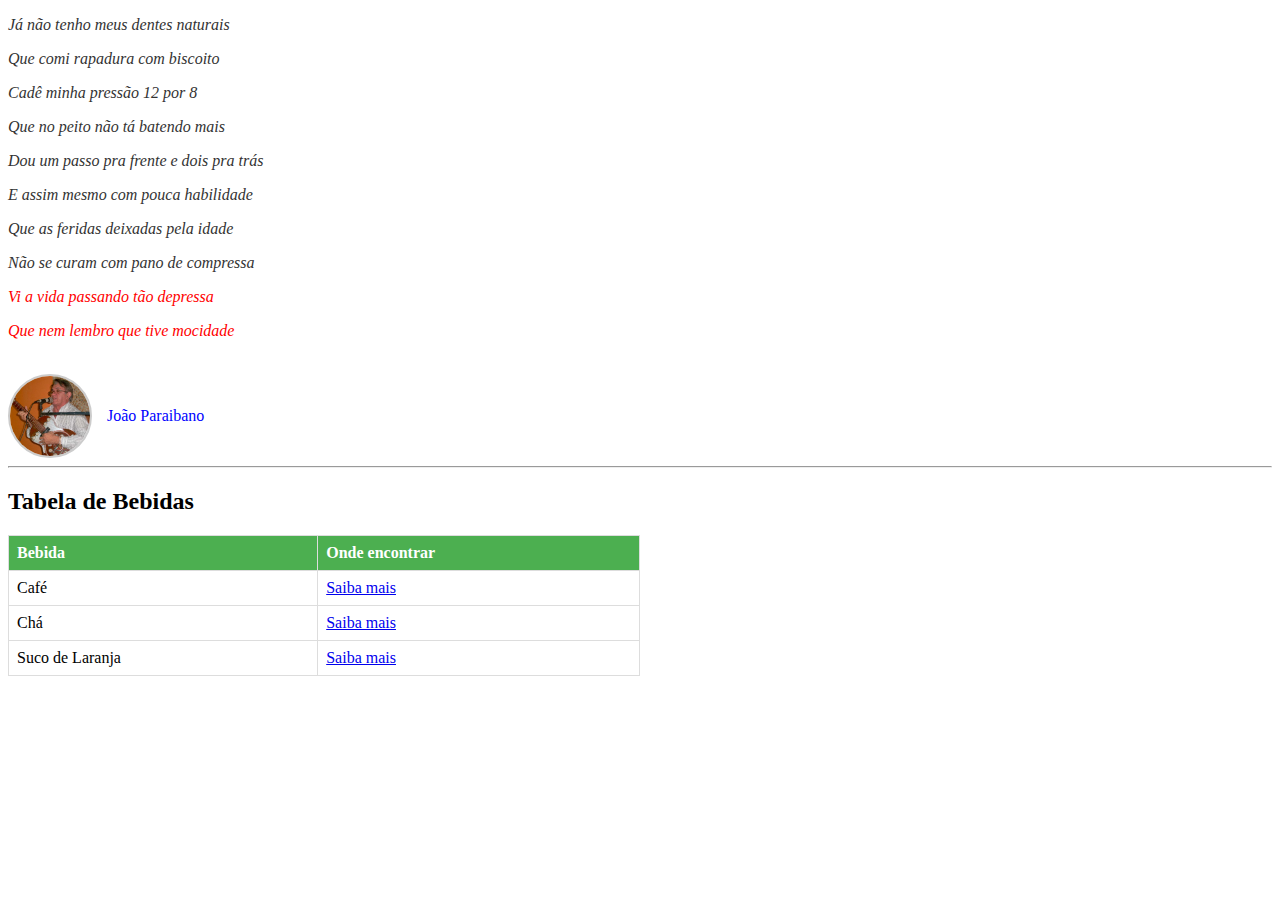
<file: receita2/index.html>
<!DOCTYPE html>
<html>
<head>
    <title>Poema de João Paraibano</title>
    <link href="estilo.css" rel="stylesheet">
</head>
<body>

    <p class="verso">Já não tenho meus dentes naturais</p>
    <p class="verso">Que comi rapadura com biscoito</p>
    <p class="verso">Cadê minha pressão 12 por 8</p>
    <p class="verso">Que no peito não tá batendo mais</p>
    <p class="verso">Dou um passo pra frente e dois pra trás</p>
    <p class="verso">E assim mesmo com pouca habilidade</p>
    <p class="verso">Que as feridas deixadas pela idade</p>
    <p class="verso">Não se curam com pano de compressa</p>
    <p class="mote">Vi a vida passando tão depressa</p>
    <p class="mote">Que nem lembro que tive mocidade</p>
    <br/>

    <div class="poeta">
        <img src="Repente_Joao-Paraibano.jpg" alt="Foto de João Paraibano">
        <p>
            <a class="link-poeta" href="https://www.google.com/search?q=Jo%C3%A3o+Paraibano" target="_blank">João Paraibano</a>
        </p>
    </div>

    <hr>

    <h2>Tabela de Bebidas</h2>
    <table>
        <thead>
            <tr>
                <th>Bebida</th>
                <th>Onde encontrar</th>
            </tr>
        </thead>
        <tbody>
            <tr>
                <td>Café</td>
                <td><a href="https://pt.wikipedia.org/wiki/Caf%C3%A9" target="_blank">Saiba mais</a></td>
            </tr>
            <tr>
                <td>Chá</td>
                <td><a href="https://pt.wikipedia.org/wiki/Ch%C3%A1" target="_blank">Saiba mais</a></td>
            </tr>
            <tr>
                <td>Suco de Laranja</td>
                <td><a href="https://pt.wikipedia.org/wiki/Suco_de_laranja" target="_blank">Saiba mais</a></td>
            </tr>
        </tbody>
    </table>

</body>
</html>
</file>
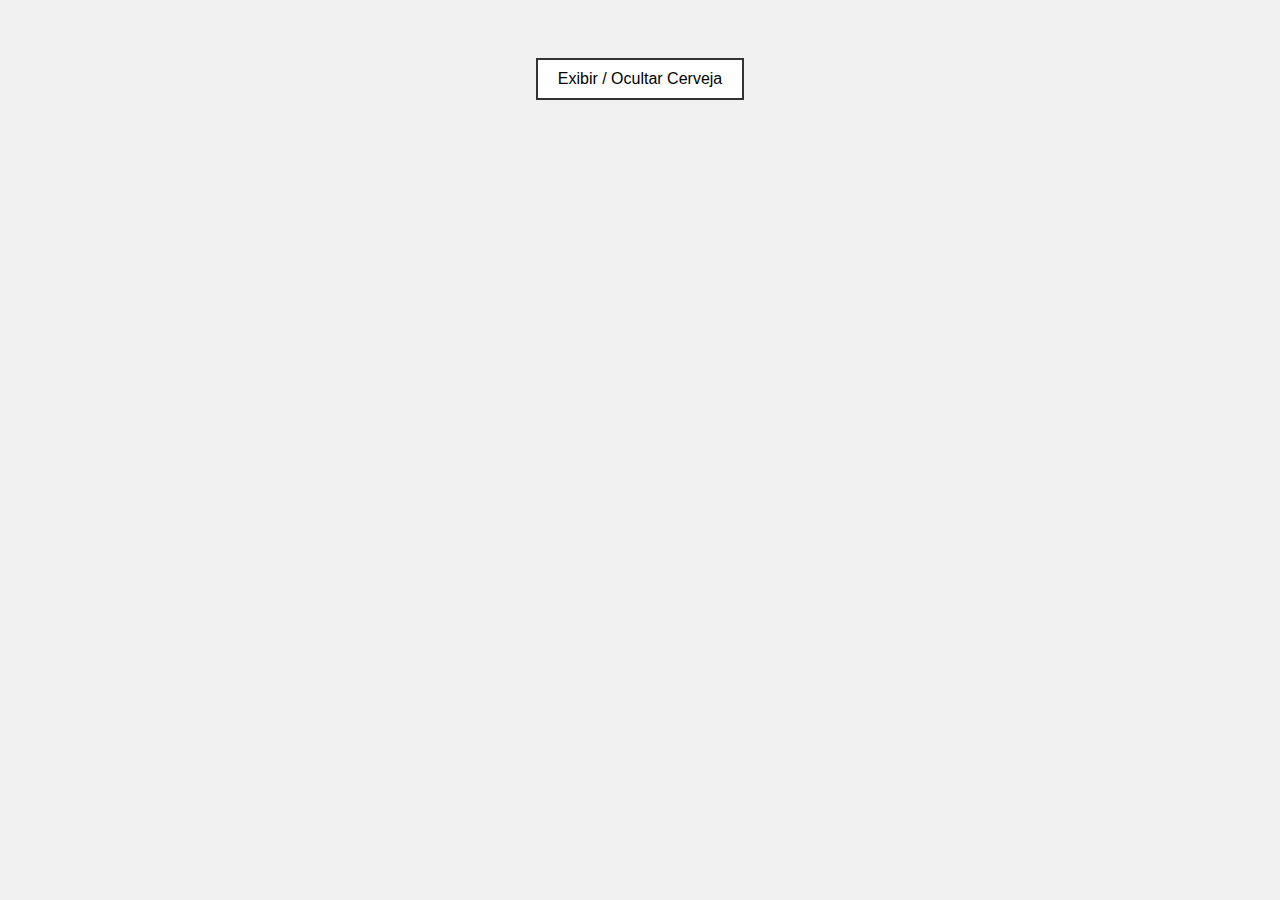
<file: receita3/index.html>
<!DOCTYPE html>
<html>
<head>
    <meta charset="UTF-8">
    <title>Efeito de Fade com JS</title>
    <link href="estilo.css" rel="stylesheet">
</head>
<body>

    <div id="controle">
        <button id="botaoCarregar">Exibir / Ocultar Cerveja</button>
    </div>

    <div id="resultado"></div>

    <script>
        const botao = document.getElementById("botaoCarregar");
        const divResultado = document.getElementById("resultado");

        function toggleCerveja() {
            const estaVisivel = divResultado.classList.contains('visivel');

            if (estaVisivel) {
                divResultado.classList.remove('visivel');

                divResultado.addEventListener('transitionend', function handleTransitionEnd() {
                    divResultado.innerHTML = '';
                    divResultado.removeEventListener('transitionend', handleTransitionEnd);
                }, { once: true }); 

            } else {
                divResultado.innerHTML = `<h1>Skol</h1>`;

                divResultado.classList.add('visivel');
            }
        }

        botao.addEventListener("click", toggleCerveja);
    </script>
</body>
</html>
</file>
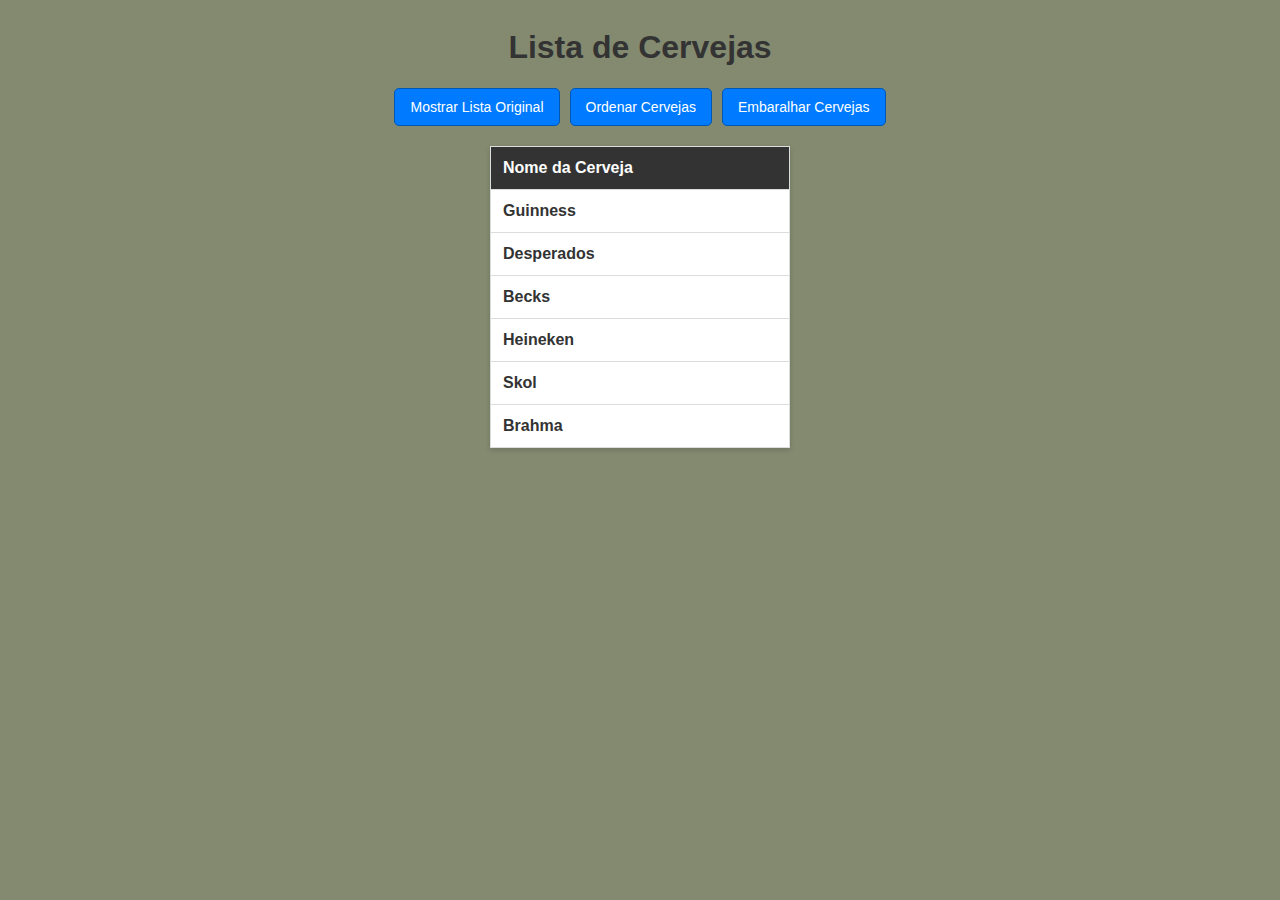
<file: receita4/index.html>
<!DOCTYPE html>
<html>
<head>
    <meta charset="UTF-8">
    <title>Manipulação de Cervejas</title>
    <style>
        body {
            font-family: Arial, sans-serif;
            background-color: #838a70;
            color: #333;
            display: flex;
            flex-direction: column;
            align-items: center;
        }

        #controles {
            margin-bottom: 20px;
            display: flex;
            gap: 10px; 
        }

        button {
            padding: 10px 15px;
            font-size: 14px;
            border: 1px solid #0056b3;
            border-radius: 5px;
            background-color: #007bff;
            color: white;
            cursor: pointer;
            transition: background-color 0.2s;
        }

        button:hover {
            background-color: #0056b3;
        }

        #meu-amor table {
            width: 300px;
            border-collapse: collapse;
            box-shadow: 0 2px 5px rgba(0,0,0,0.15);
        }

        #meu-amor th, #meu-amor td {
            padding: 12px;
            border: 1px solid #ddd;
            text-align: left;
        }
        
        #meu-amor th {
            background-color: #333;
            color: white;
        }

        #meu-amor tr:nth-child(even) {
            background-color: #f2f2f2;
        }

        #meu-amor td {
            background-color: #ffffff;
            font-weight: bold;
        }
    </style>
</head>

<body>
    <h1>Lista de Cervejas</h1>
    
    <div id="controles">
        <button id="botaoCarregar">Mostrar Lista Original</button>
        <button id="botaoOrdenar">Ordenar Cervejas</button>
        <button id="botaoEmbaralhar">Embaralhar Cervejas</button>
    </div>

    <div id="meu-amor"></div>

    <script>
        const cervejas = ["Guinness", "Desperados", "Becks", "Heineken", "Skol", "Brahma"];

        const divContainer = document.getElementById("meu-amor");
        const botaoCarregar = document.getElementById("botaoCarregar");
        const botaoOrdenar = document.getElementById("botaoOrdenar");
        const botaoEmbaralhar = document.getElementById("botaoEmbaralhar");

        function renderizarTabela(arrayDeCervejas) {
            let linhasHtml = arrayDeCervejas.map(item => `<tr><td>${item}</td></tr>`).join("\n");
            
            const tabelaHtml = `
                <table>
                    <thead>
                        <tr>
                            <th>Nome da Cerveja</th>
                        </tr>
                    </thead>
                    <tbody>
                        ${linhasHtml}
                    </tbody>
                </table>
            `;
            divContainer.innerHTML = tabelaHtml;
        }

        function mostrarCervejas() {
            renderizarTabela(cervejas);
        }

        function ordenarCervejas() {
            const cervejasOrdenadas = [...cervejas].sort();
            renderizarTabela(cervejasOrdenadas);
        }
        
        function embaralharCervejas() {
            const cervejasEmbaralhadas = [...cervejas].sort(() => Math.random() - 0.5);
            renderizarTabela(cervejasEmbaralhadas);
        }
        
        botaoCarregar.addEventListener("click", mostrarCervejas);
        botaoOrdenar.addEventListener("click", ordenarCervejas);
        botaoEmbaralhar.addEventListener("click", embaralharCervejas);
        
        mostrarCervejas();
    </script>
</body>
</html>
</file>
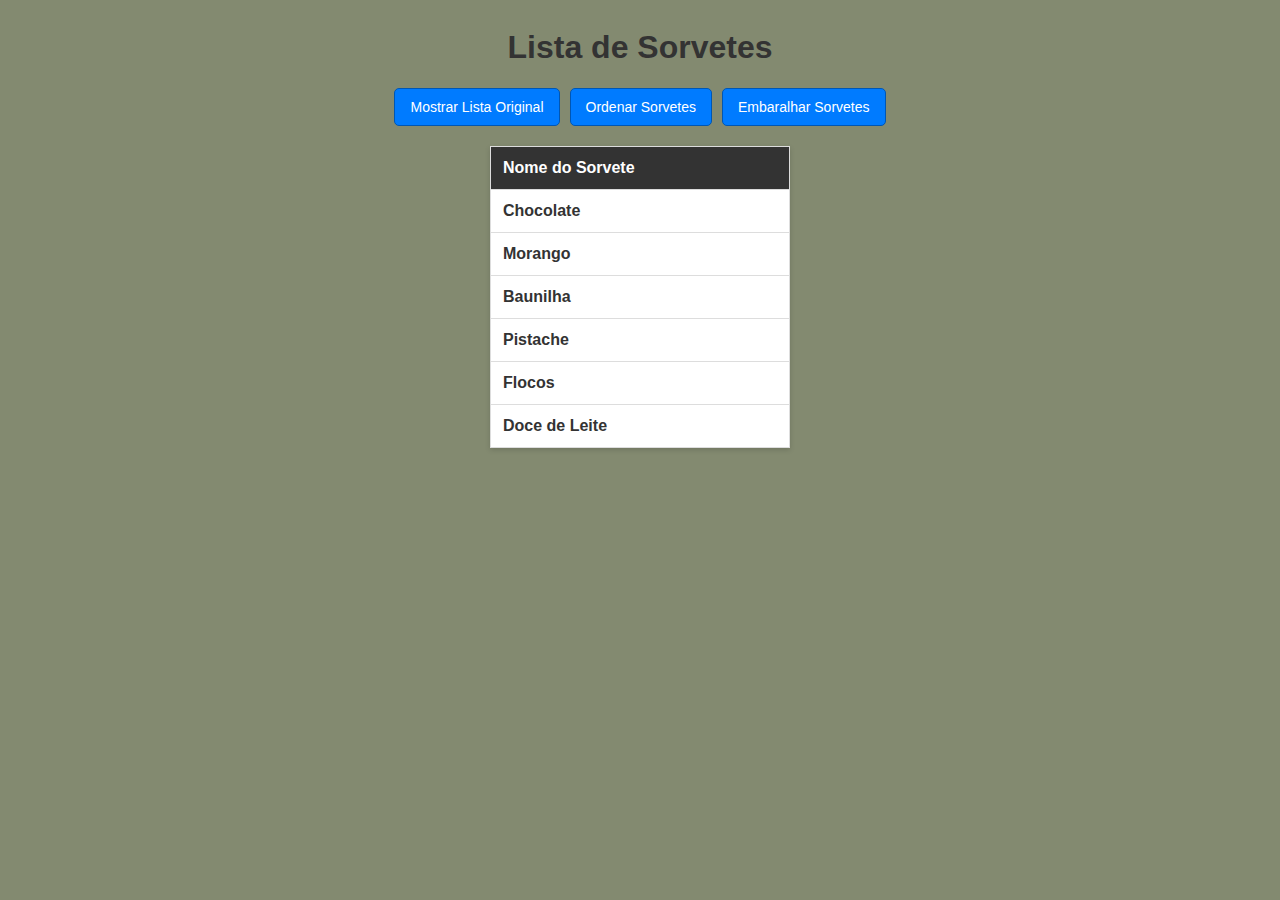
<file: receita5/index.html>
<!DOCTYPE html>
<html>
<head>
    <meta charset="UTF-8">
    <title>Manipulação de Sorvetes</title>
    <style>
        body {
            font-family: Arial, sans-serif;
            background-color: #838a70;
            color: #333;
            display: flex;
            flex-direction: column;
            align-items: center;
        }

        #controles {
            margin-bottom: 20px;
            display: flex;
            gap: 10px; 
        }

        a {
            padding: 10px 15px;
            font-size: 14px;
            border: 1px solid #0056b3;
            border-radius: 5px;
            background-color: #007bff;
            color: white;
            text-decoration: none;
            cursor: pointer;
            transition: background-color 0.2s;
        }

        a:hover {
            background-color: #0056b3;
        }

        #meu-amor table {
            width: 300px;
            border-collapse: collapse;
            box-shadow: 0 2px 5px rgba(0,0,0,0.15);
        }

        #meu-amor th, #meu-amor td {
            padding: 12px;
            border: 1px solid #ddd;
            text-align: left;
        }
        
        #meu-amor th {
            background-color: #333;
            color: white;
        }

        #meu-amor tr:nth-child(even) {
            background-color: #f2f2f2;
        }

        #meu-amor td {
            background-color: #ffffff;
            font-weight: bold;
        }
    </style>
</head>

<body>
    <h1>Lista de Sorvetes</h1>
    
    <div id="controles">
        <a href="#" id="linkCarregar">Mostrar Lista Original</a>
        <a href="#" id="linkOrdenar">Ordenar Sorvetes</a>
        <a href="#" id="linkEmbaralhar">Embaralhar Sorvetes</a>
    </div>

    <div id="meu-amor"></div>

    <script>
        const sorvetes = ["Chocolate", "Morango", "Baunilha", "Pistache", "Flocos", "Doce de Leite"];
        const divContainer = document.getElementById("meu-amor");

        const renderizarTabela = (array) => {
            const linhasHtml = array.map(item => `<tr><td>${item}</td></tr>`).join("\n");
            const tabelaHtml = `
                <table>
                    <thead>
                        <tr>
                            <th>Nome do Sorvete</th>
                        </tr>
                    </thead>
                    <tbody>
                        ${linhasHtml}
                    </tbody>
                </table>
            `;
            divContainer.innerHTML = tabelaHtml;
        }

        const mostrarSorvetes = () => renderizarTabela(sorvetes);
        const ordenarSorvetes = () => renderizarTabela([...sorvetes].sort());
        const embaralharSorvetes = () => renderizarTabela([...sorvetes].sort(() => Math.random() - 0.5));

        const linkCarregar = document.getElementById("linkCarregar");
        const linkOrdenar = document.getElementById("linkOrdenar");
        const linkEmbaralhar = document.getElementById("linkEmbaralhar");

        linkCarregar.addEventListener("click", (e) => { e.preventDefault(); mostrarSorvetes(); });
        linkOrdenar.addEventListener("click", (e) => { e.preventDefault(); ordenarSorvetes(); });
        linkEmbaralhar.addEventListener("click", (e) => { e.preventDefault(); embaralharSorvetes(); });

        mostrarSorvetes();
    </script>
</body>
</html>
</file>
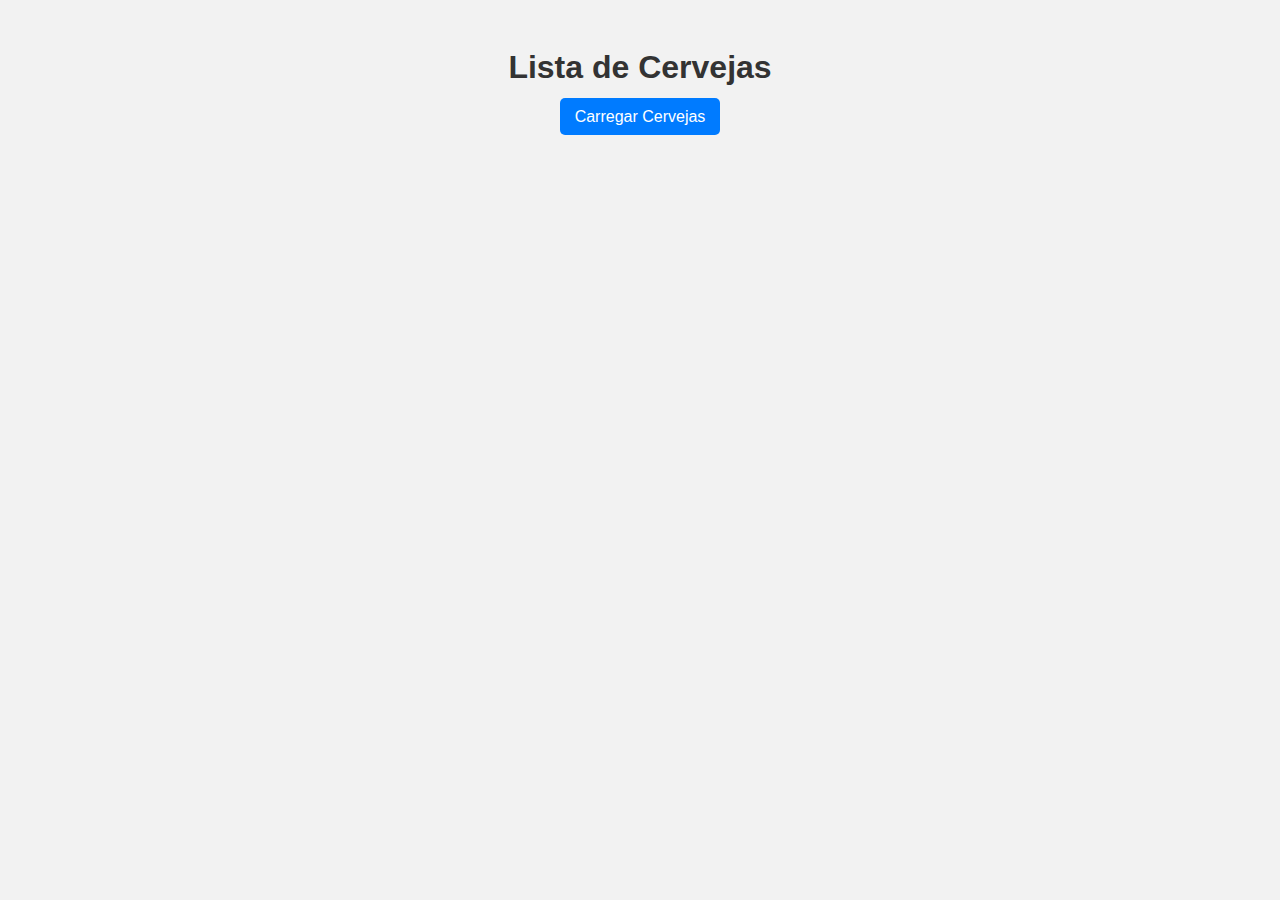
<file: receita6/index.html>
<!DOCTYPE html>
<html>
<head>
    <meta charset="UTF-8">
    <title>Lista de Cervejas</title>
    <style>
        body {
            font-family: Arial, sans-serif;
            background-color: #f2f2f2;
            color: #333;
            display: flex;
            flex-direction: column;
            align-items: center;
            padding: 20px;
        }

        table {
            border-collapse: collapse;
            width: 80%;
            max-width: 600px;
            margin-top: 20px;
            box-shadow: 0 4px 8px rgba(0,0,0,0.1);
            background-color: #fff;
        }

        th, td {
            padding: 12px 15px;
            border: 1px solid #ddd;
            text-align: left;
        }

        th {
            background-color: #007bff;
            color: #fff;
        }

        tr:nth-child(even) {
            background-color: #f9f9f9;
        }

        tr:hover {
            background-color: #f1f1f1;
        }

        a {
            padding: 10px 15px;
            margin: 5px;
            background-color: #007bff;
            color: white;
            text-decoration: none;
            border-radius: 5px;
        }

        a:hover {
            background-color: #0056b3;
        }
    </style>
</head>
<body>

    <h1>Lista de Cervejas</h1>

    <div>
        <a href="#" id="linkCarregar">Carregar Cervejas</a>
    </div>

    <div id="cervejasDiv"></div>

    <script>
        const cervejas = [
            { name: "Guiness", alcohol: "10%", style: "Imperial Stout", ibu: "45" },
            { name: "Desperados", alcohol: "6%", style: "Lager", ibu: "20" },
            { name: "Becks", alcohol: "5%", style: "Pilsen", ibu: "18" }
        ];

        const carregarDiv = (arr, elementId="cervejasDiv", headers=["Nome","Álcool","Estilo","Amargor"], properties=["name","alcohol","style","ibu"]) => {
            const div = document.getElementById(elementId);
            if (!div) return;

            const cabecalhoHtml = headers.map(h => `<th>${h}</th>`).join("");
            const linhasHtml = arr.map(item => {
                return `<tr>${properties.map(p => `<td>${item[p] || ""}</td>`).join("")}</tr>`;
            }).join("\n");

            const tabelaHtml = `
                <table>
                    <thead>
                        <tr>${cabecalhoHtml}</tr>
                    </thead>
                    <tbody>
                        ${linhasHtml}
                    </tbody>
                </table>
            `;
            div.innerHTML = tabelaHtml;
        };

        const linkCarregar = document.getElementById("linkCarregar");
        linkCarregar.addEventListener("click", e => {
            e.preventDefault();
            carregarDiv(cervejas);
        });

    </script>

</body>
</html>
</file>
<file: receita2/estilo.css>
/* Estilo original dos versos */
.verso {
    font-family: serif;
    font-style: italic;
    color: #333;
}

/* 1. Nova classe "mote" com texto em vermelho */
.mote {
    font-family: serif;
    font-style: italic;
    color: red;
}

/* 3. Estilizando os links */
.link-poeta:link {
    /* Estilo para o link não visitado */
    color: blue;
    text-decoration: none;
}

.link-poeta:visited {
    /* Estilo para o link já visitado */
    color: purple;
}

.link-poeta:hover {
    /* Estilo para quando o mouse está sobre o link */
    color: orange;
    text-decoration: underline;
}

.link-poeta:active {
     /* Estilo para o link no momento em que é clicado */
    color: red;
}


/* 5. Classe para imagem arredondada (solução inicial) */
.avatar {
    width: 100px;
    height: 100px;
    border-radius: 50%; /* Transforma a imagem em um círculo */
    object-fit: cover; /* Garante que a imagem preencha o espaço sem distorcer */
}

/* 6. Estilo para toda imagem dentro de uma div com a classe "poeta" */
.poeta {
    display: flex;
    align-items: center;
    gap: 15px; /* Adiciona um espaço entre a imagem e o nome */
}

.poeta img {
    width: 80px;
    height: 80px;
    border-radius: 50%; /* Arredonda as bordas da imagem */
    border: 2px solid #ccc; /* Adiciona uma borda cinza sutil */
    object-fit: cover;
}

/* 7. Estilo para a tabela e o cabeçalho */
table {
    width: 50%;
    border-collapse: collapse; /* Remove o espaçamento entre as células */
    margin-top: 20px;
}

th, td {
    border: 1px solid #ddd;
    padding: 8px;
    text-align: left;
}

th {
    /* Modificando a cor de fundo do cabeçalho da tabela */
    background-color: #4CAF50;
    color: white;
}
</file>
<file: receita3/estilo.css>
body {
    font-family: sans-serif;
    background-color: #f0f0f0;
    text-align: center;
    padding-top: 50px;
}

#controle button {
    padding: 10px 20px;
    font-size: 16px;
    cursor: pointer;
    border: 2px solid #333;
    background-color: white;
}

#resultado {
    margin-top: 20px;
    padding: 20px;
    
    opacity: 0; 
    
    transition: opacity 0.5s ease-in-out; 
}

#resultado.visivel {
    opacity: 1; 
}

#resultado h1 {
    color: #333;
    margin: 0;
}
</file>
